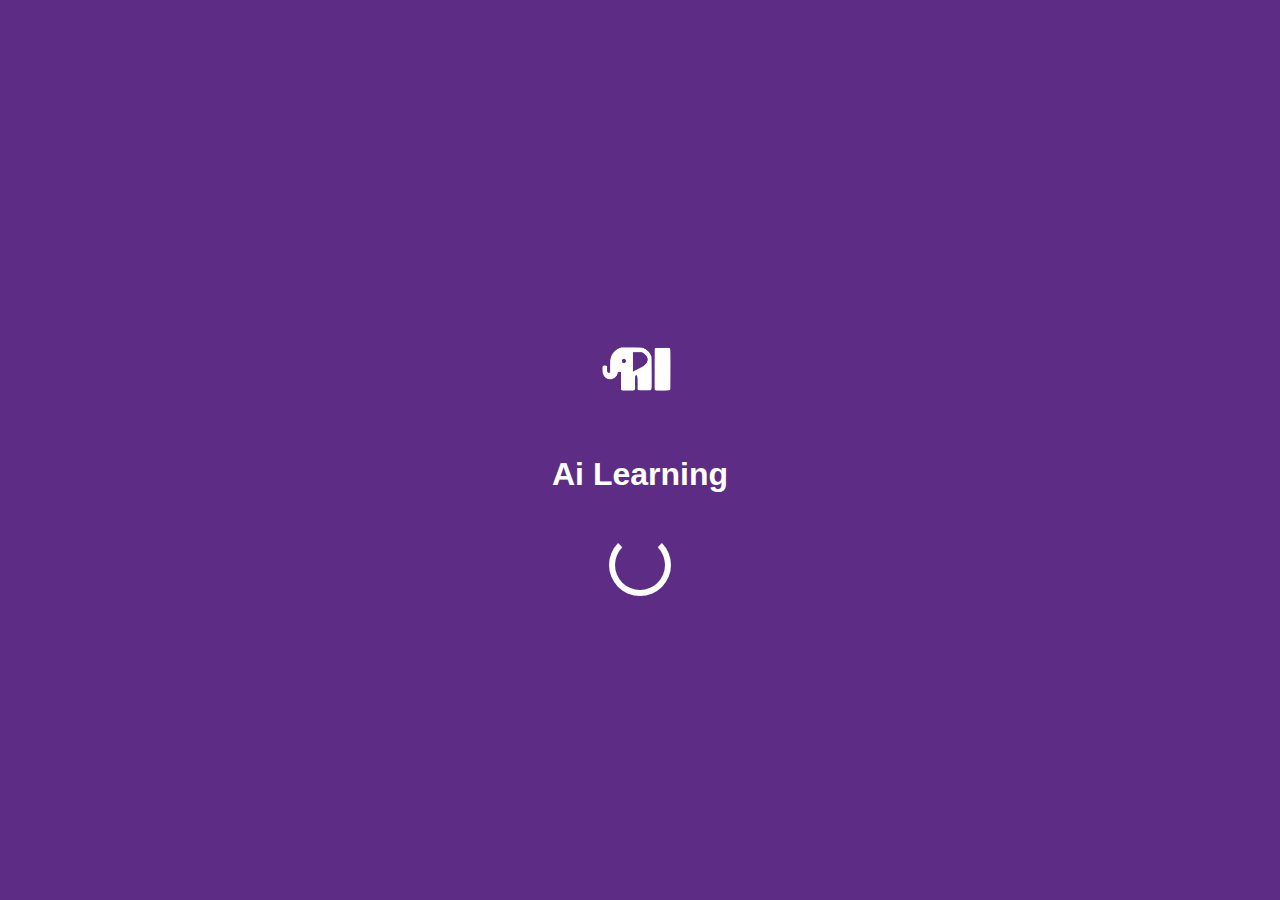
<file: ailearning-Docente/public/index.html>
<!DOCTYPE html> 
<html lang="es">
<head>
    <meta charset="UTF-8">
    <meta name="viewport" content="width=device-width, initial-scale=1.0">
    <title>Índice</title>
    <style>
        body {
            display: flex;
            justify-content: center;
            align-items: center;
            height: 100vh;
            margin: 0;
            background-color: #5d2c85; /* Color morado */
            color: white;
            font-family: Arial, sans-serif;
            text-align: center;
        }

        .container {
            position: relative;
            display: flex;
            flex-direction: column;
            align-items: center;
        }

        .loader {
            width: 50px;
            height: 50px;
            border: 6px solid #fff;
            border-top: 6px solid #5d2c85;
            border-radius: 50%;
            animation: spin 1s linear infinite;
            margin-top: 20px;
        }

        @keyframes spin {
            0% { transform: rotate(0deg); }
            100% { transform: rotate(360deg); }
        }
    </style>
    <script>
        window.onload = function() {
            setTimeout(function() {
                window.location.href = "logindocente.html"; // Cambia a la ruta de tu página de inicio de sesión
            }, 3000); // 3 segundos de retraso
        };
    </script>
</head>
<body>
    <div class="container">
        <img src="Recursos/Logo.png" alt="Imagen centrada" style="width:130px; height:130px;"> <!-- Ajusta el tamaño de la imagen según sea necesario -->
        <h1>Ai Learning</h1>

  
        <div class="loader"></div>

    </div>
</body>
</html>
</file>
